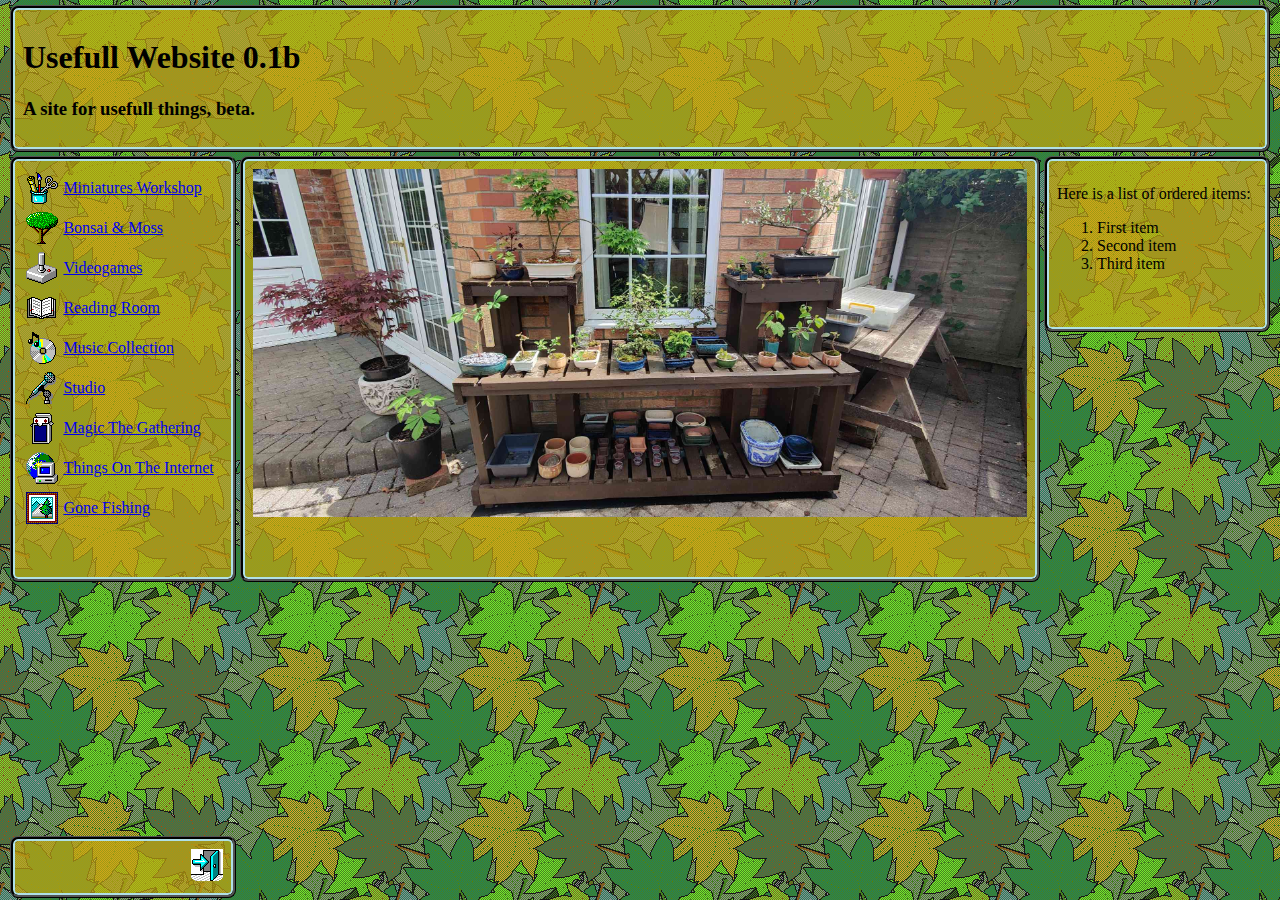
<file: bonsai.html>
<!DOCTYPE html>
<html>
    <head>
        <!-- head definitions go here -->
		<!-- This will show as the tab name, not in the page as text -->
		<title>Bonsai</title>
		
		<!-- CSS style can go here -->
		<link rel="stylesheet" href="style.css">
		<style>
			.colour {background-color: hsla(50, 84%, 42%, 0.7);}
			body   {background-image: url("backgrounds/leaves.png");}
		</style>

    </head>
    <body>
        <!-- the content goes here -->
		<header class="common colour">
			<h1>Usefull Website 0.1b</h1><h3>A site for usefull things, beta.</h3>
		</header>
		
		<!-- overall container for the site, hold the three divs to the left, center and right-->
		<div class="container">
		
			<!--left sidebar-->
			<div class="leftbar common colour">
				<table>
					<tr>
						<td><img src="icons/painting.ico"></td>
						<td><a href="painting.html">Miniatures Workshop</a></td>
					</tr>
					<tr>
						<td><img src="icons/tree.ico"></td>
						<td><a href="bonsai.html">Bonsai & Moss</a></td>
					</tr>
					<tr>
						<td><img src="icons/games.ico"></td>
						<td><a href="videogames.html">Videogames</a></td>
					</tr>
					<tr>
						<td><img src="icons/books.ico"></td>
						<td><a href="books.html">Reading Room</a></td>
					</tr>
					<tr>
						<td><img src="icons/music.ico"></td>
						<td><a href="music.html">Music Collection</a></td>
					</tr>
					<tr>
						<td><img src="icons/studio.ico"></td>
						<td><a href="test.html">Studio</a></td>
					</tr>
					<tr>
						<td><img src="icons/magic.ico"></td>
						<td><a href="magic.html">Magic The Gathering</a></td>
					</tr>
					<tr>
						<td><img src="icons/internet.ico"></td>
						<td><a href="interweb.html">Things On The Internet</a></td>
					</tr>
					<tr>
						<td><img src="icons/outside.ico"></td>
						<td><a href="fishing.html">Gone Fishing</a></td>
					</tr>
				</table>
			</div>

			<!--main page content goes in here-->
			<div class="content common colour">
				<img src="images/bonsai/bench.jpg">
			</div>

			<!--right sidebar-->
			<div class="rightbar common colour">
				<p>Here is a list of ordered items:</p>    
				<ol style="list-style-type: i">
					<li>First item</li>
					<li>Second item</li>
					<li>Third item</li>
				</ul>
			</div>
			
		</div>
	
	<!--footer link at the bottom of the page-->
	<span class="footer common colour">
		<a href="index.html"><img src="icons/exit.ico" alt="Go Home."></a>
	</span>
	
    </body>
</html>
</file>
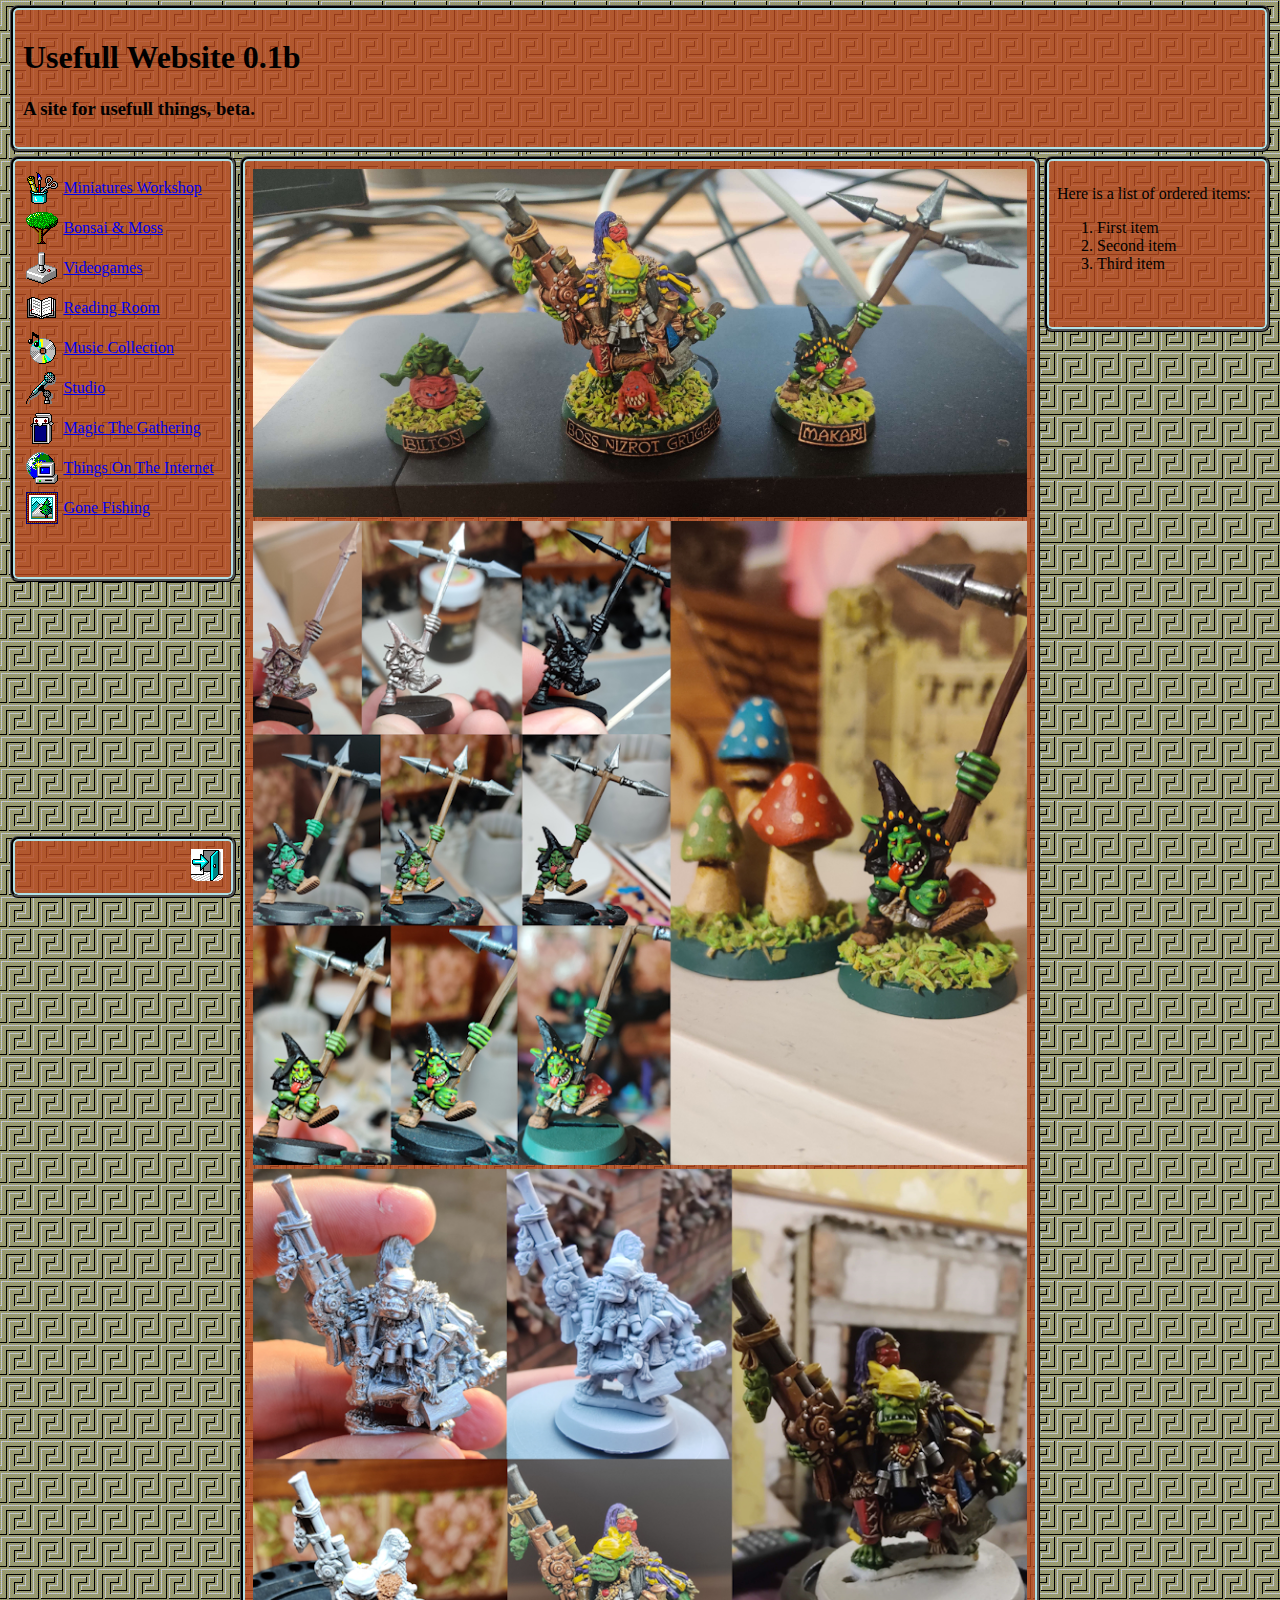
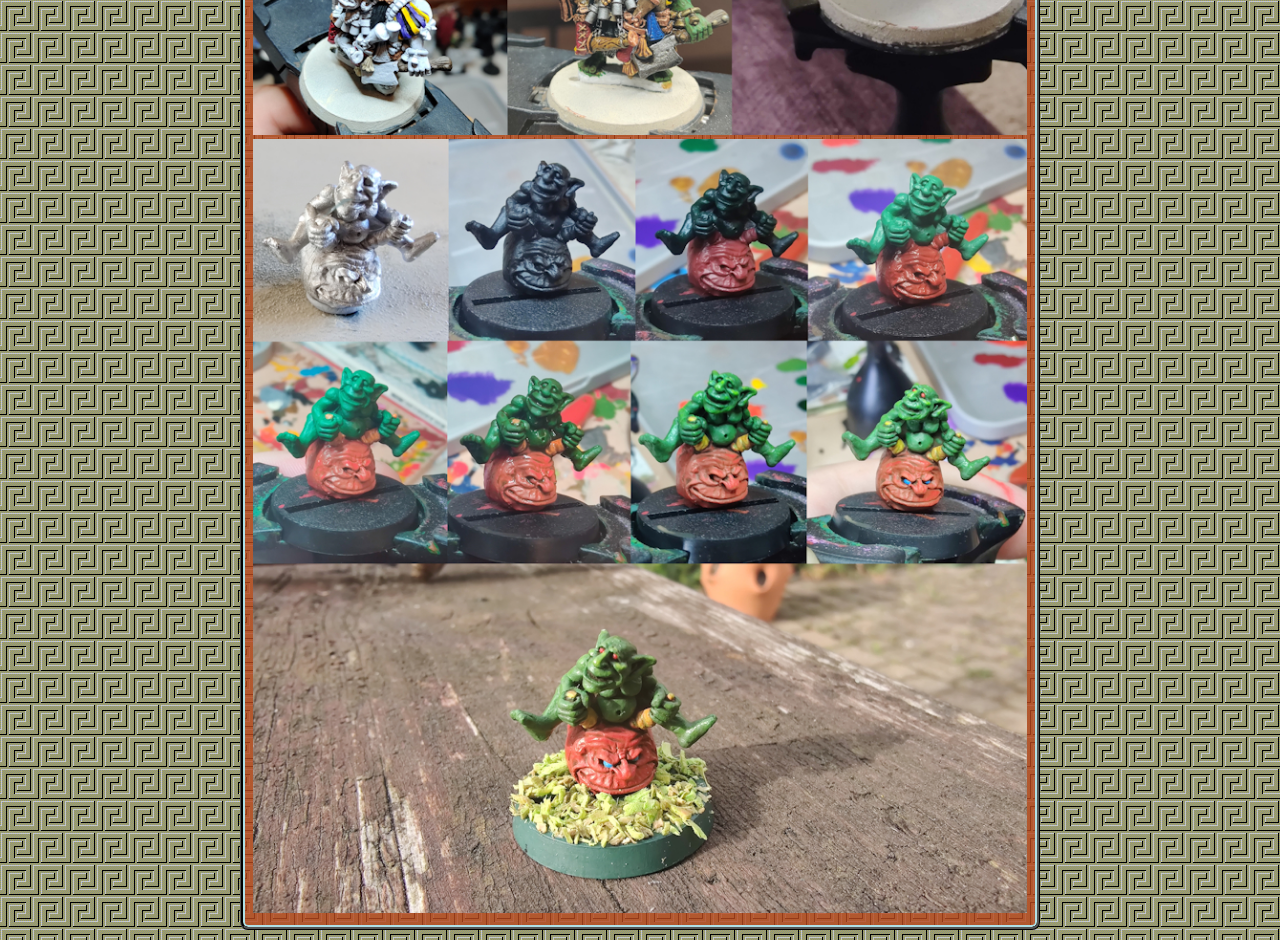
<file: painting.html>
<!DOCTYPE html>
<html>
    <head>
        <!-- head definitions go here -->
		<!-- This will show as the tab name, not in the page as text -->
		<title>Miniatures</title>
		
		<!-- CSS style can go here -->
		<link rel="stylesheet" href="style.css">
		<style>
			.colour {background-color: hsla(16, 72%, 42%, 0.8);}
			body   {background-image: url("backgrounds/egypt.png");}
		</style>

    </head>
    <body>
        <!-- the content goes here -->
		<header class="common colour">
			<h1>Usefull Website 0.1b</h1><h3>A site for usefull things, beta.</h3>
		</header>
		
		<!-- overall container for the site, hold the three divs to the left, center and right-->
		<div class="container">
		
			<!--left sidebar-->
			<div class="leftbar common colour">
				<table>
					<tr>
						<td><img src="icons/painting.ico"></td>
						<td><a href="painting.html">Miniatures Workshop</a></td>
					</tr>
					<tr>
						<td><img src="icons/tree.ico"></td>
						<td><a href="bonsai.html">Bonsai & Moss</a></td>
					</tr>
					<tr>
						<td><img src="icons/games.ico"></td>
						<td><a href="videogames.html">Videogames</a></td>
					</tr>
					<tr>
						<td><img src="icons/books.ico"></td>
						<td><a href="books.html">Reading Room</a></td>
					</tr>
					<tr>
						<td><img src="icons/music.ico"></td>
						<td><a href="music.html">Music Collection</a></td>
					</tr>
					<tr>
						<td><img src="icons/studio.ico"></td>
						<td><a href="studio.html">Studio</a></td>
					</tr>
					<tr>
						<td><img src="icons/magic.ico"></td>
						<td><a href="magic.html">Magic The Gathering</a></td>
					</tr>
					<tr>
						<td><img src="icons/internet.ico"></td>
						<td><a href="interweb.html">Things On The Internet</a></td>
					</tr>
					<tr>
						<td><img src="icons/outside.ico"></td>
						<td><a href="fishing.html">Gone Fishing</a></td>
					</tr>
				</table>
			</div>

			<!--main page content goes in here-->
			<div class="content common colour">
				<img src="images/painting/biltonnizrotmakari.jpg">
				<img src="images/painting/makari.jpg">
				<img src="images/painting/nizrot.jpg">
				<img src="images/painting/bilton.jpg">
			</div>

			<!--right sidebar-->
			<div class="rightbar common colour">
				<p>Here is a list of ordered items:</p>    
				<ol style="list-style-type: i">
					<li>First item</li>
					<li>Second item</li>
					<li>Third item</li>
				</ul>
			</div>
			
		</div>
	
	<!--footer link at the bottom of the page-->
	<span class="footer common colour">
		<a href="index.html"><img src="icons/exit.ico" alt="Go Home."></a>
	</span>
	
    </body>
</html>
</file>
<file: style.css>
.container {
	display: grid;
	grid-template-columns: auto auto auto;
}

.leftbar {
	width: 200px;
	height: 400px;
}

.rightbar {
	width: 200px;
	height: 150px;
}

.footer {
    position: fixed;
    bottom: 0;
	left: 2;
    width: 200px;
	text-align: right;
}

.footer a {
	vertical-align: middle;
}

.content {
	width: auto;
	float: left;
}

.content img {
  width: 100%;
  height: auto;
}

.content audio {
  width: 100%;
  height: auto;
}

.content p {
	width: 100%;
	height: auto;
}

.common {
	border: 2px solid powderblue;
	outline-style: ridge;
	margin: 5px;
	border-radius: 5px;
	padding: 8px;
}

td img {
	vertical-align: middle;
}

td {
	padding-bottom: 5px;
}

table {
	width: 100%;
}
</file>
